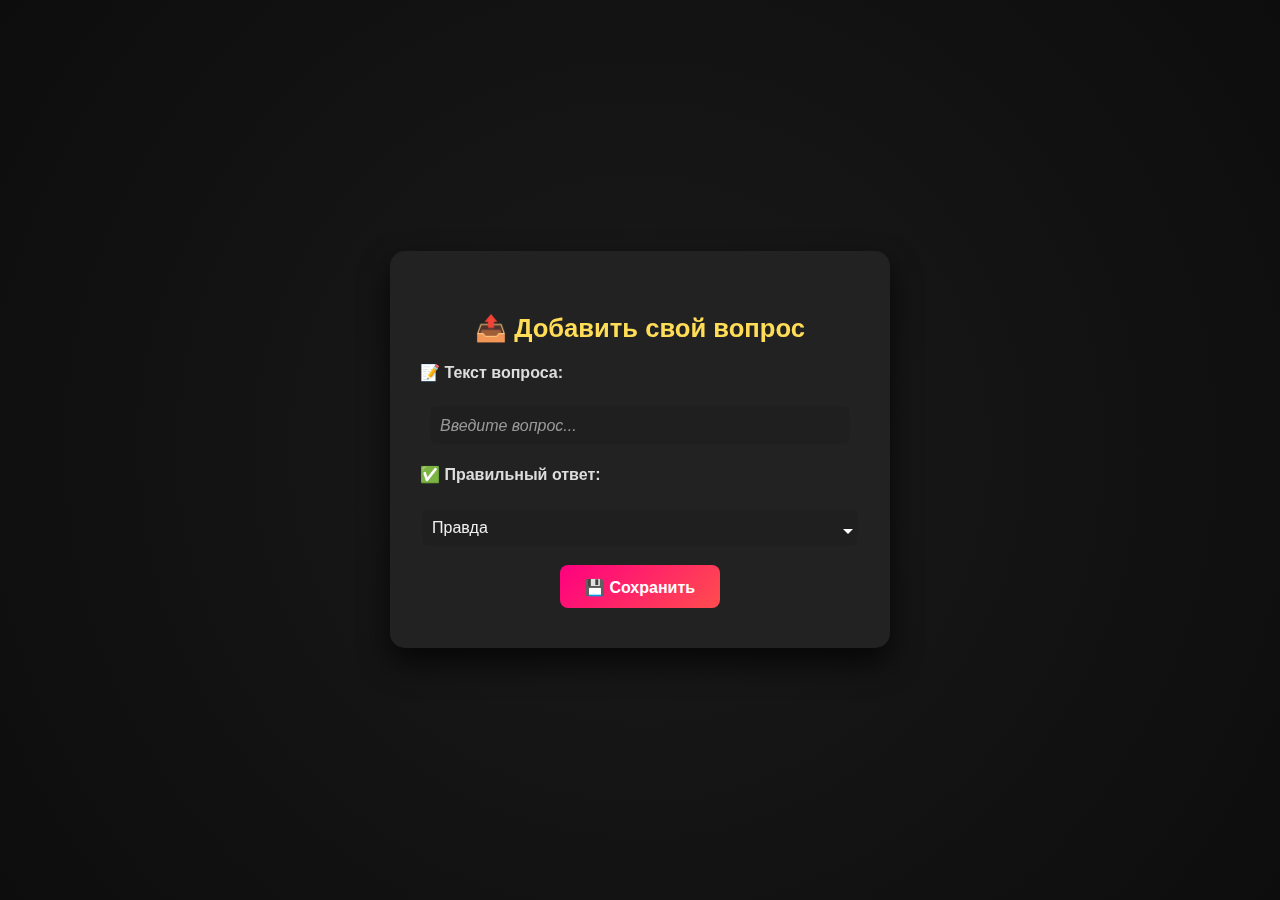
<file: templates/add.html>
<!DOCTYPE html>
<html lang="ru">
<head>
  <meta charset="UTF-8">
  <title>Добавить вопрос</title>
  <link rel="stylesheet" href="/static/style.css">
</head>
<body>
  <div class="scene">
    <div class="block">
      <div class="card">
        <h2>📤 Добавить свой вопрос</h2>
        <form method="post" action="/add" class="form-style">
          <label for="text">📝 Текст вопроса:</label><br>
          <input type="text" name="text" id="text" placeholder="Введите вопрос..." required><br><br>

          <label for="answer">✅ Правильный ответ:</label><br>
          <select name="answer" id="answer">
            <option value="true">Правда</option>
            <option value="false">Ложь</option>
          </select><br><br>

          <button type="submit" class="btn">💾 Сохранить</button>
        </form>
      </div>
    </div>
  </div>
</body>
</html>
</file>
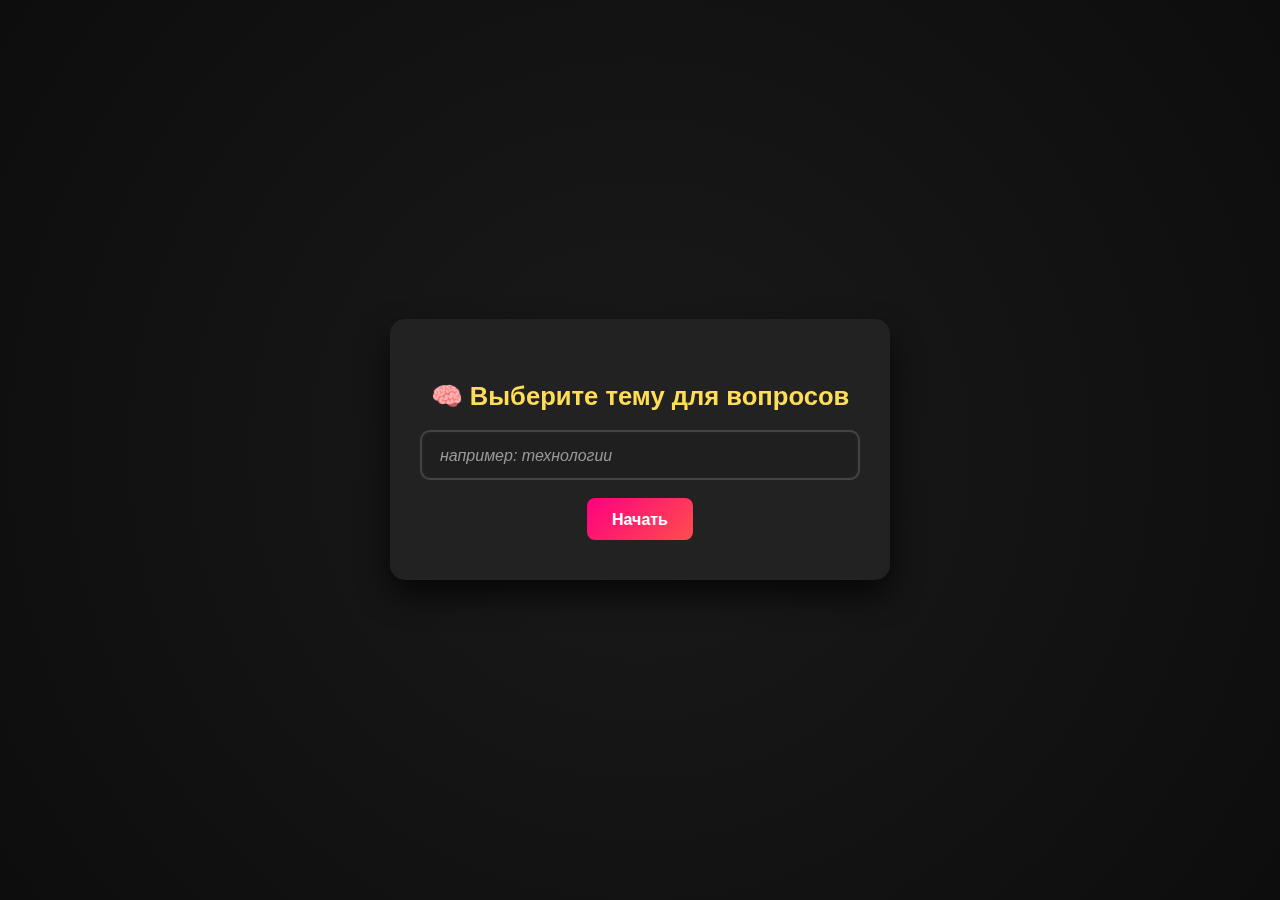
<file: templates/start.html>
<!DOCTYPE html>
<html lang="ru">
<head>
  <meta charset="UTF-8">
  <title>Выбор темы</title>
  <link rel="stylesheet" href="/static/style.css">
</head>
<body>
  <div class="scene">
    <div class="block">
      <div class="card">
        <h2>🧠 Выберите тему для вопросов</h2>
        <form method="post" action="/">
          <input type="text" name="topic" placeholder="например: технологии" required><br><br>
          <button class="btn" type="submit">Начать</button>
        </form>
      </div>
    </div>
  </div>
</body>
</html>
</file>
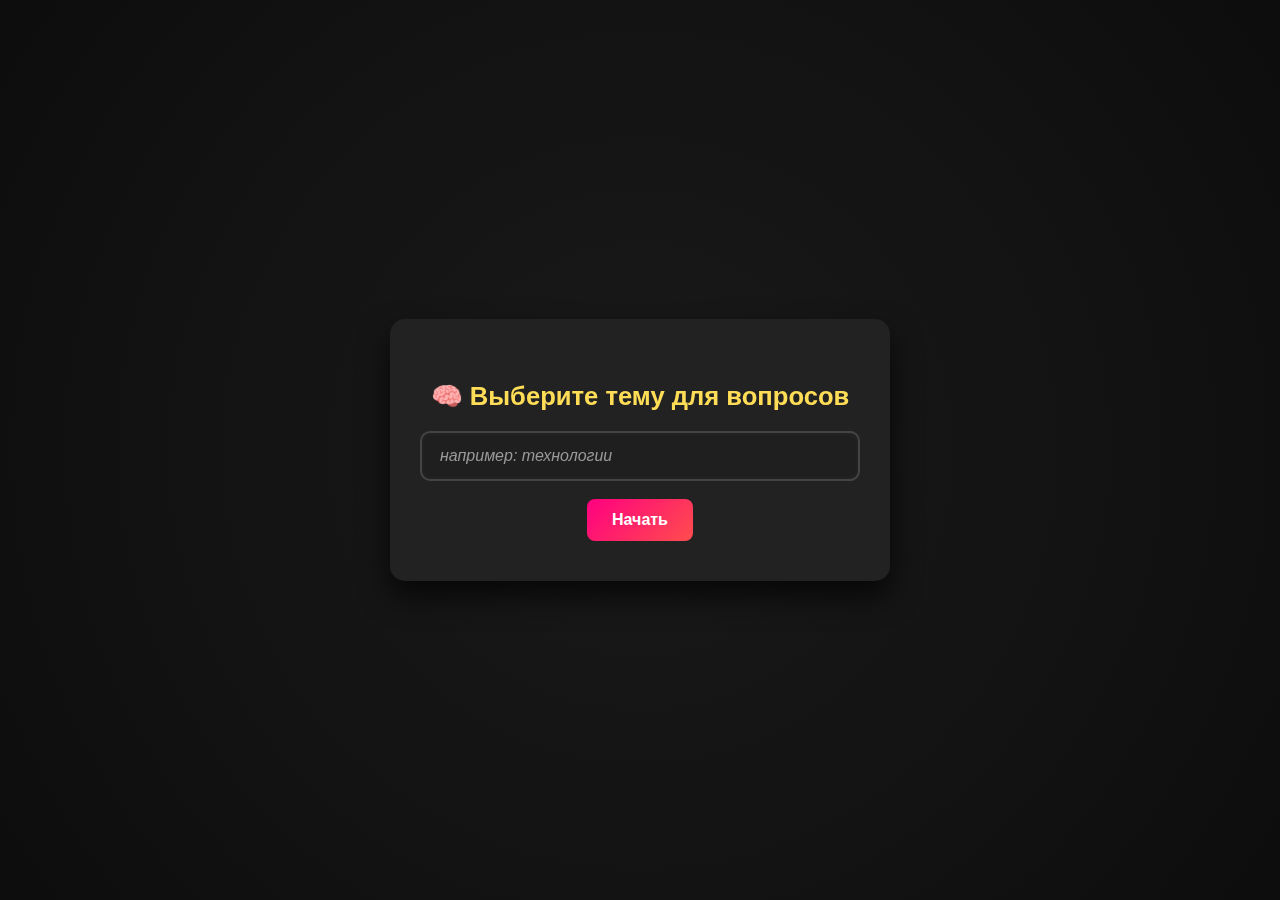
<file: static/templates/start.html>
<!DOCTYPE html>
<html lang="ru">
<head>
  <meta charset="UTF-8">
  <title>Выбор темы</title>
  <link rel="stylesheet" href="/static/style.css">
</head>
<body>
  <div class="scene">
    <div class="block">
      <div class="card">
        <h2>🧠 Выберите тему для вопросов</h2>
        <form method="post" action="/">
            <div class="input-class">
              <input type="text" name="topic" placeholder="например: технологии" required><br><br>              
            </div>
            <button class="btn" type="submit">Начать</button>
          </form>
        </div>
      </div>
    </div>
  </body>
  </html>
</file>
<file: static/style.css>
/* Общий стиль */
body {
  background: radial-gradient(circle at center, #1a1a1a, #0d0d0d);
  color: #fff;
  font-family: 'Segoe UI', sans-serif;
  margin: 0;
  padding: 0;
  height: 100vh;
  display: flex;
  align-items: center;
  justify-content: center;
  overflow: hidden;
}

/* Контейнер с 3D сценой */
.scene {
  width: 100%;
  max-width: 500px;
  padding: 30px;
  transform-style: preserve-3d;
  animation: fade-in 1s ease forwards;
}

/* Блок-карта */
.block {
  background: #222;
  border-radius: 15px;
  padding: 40px 30px;
  box-shadow: 0 15px 30px rgba(0, 0, 0, 0.7);
  transform: translateZ(20px);
}

.card {
  text-align: center;
}

h2 {
  margin-bottom: 20px;
  font-size: 1.6em;
  color: #ffdd57;
}

/* Поле ввода */
/*
input[type="text"] {
  padding: 10px 15px;
  width: 80%;
  font-size: 1em;
  border: none;
  border-radius: 8px;
  background: #333;
  color: white;
  outline: none;
  transition: box-shadow 0.3s ease;
}

input[type="text"]:focus {
  box-shadow: 0 0 10px #ff0080;
}
*/
/* Кнопка */
.nav {
  display: flex;
  gap: 15px;
  flex-wrap: wrap;
  justify-content: center;
  margin-top: 20px;
  z-index: 2;
}

.btn {
  flex-shrink: 0;
  padding: 12px 25px;
  background: linear-gradient(135deg, #ff0080, #ff4d4d);
  border: none;
  border-radius: 8px;
  color: white;
  font-weight: bold;
  font-size: 1em;
  text-decoration: none;
  cursor: pointer;
  transition: background 0.3s ease;
}

/* Плавная анимация появления */
@keyframes fade-in {
  from {
    opacity: 0;
    transform: translateY(30px) scale(0.95);
  }
  to {
    opacity: 1;
    transform: translateY(0) scale(1);
  }
}

input[type="text"] {
  width: 100%;
  max-width: 400px;
  padding: 14px 18px;
  font-size: 1em;
  background: #1f1f1f;
  color: #f0f0f0;
  border: 2px solid #444;
  border-radius: 10px;
  box-shadow: inset 0 0 5px rgba(255, 255, 255, 0.05);
  transition: all 0.3s ease;
  outline: none;
}

input[type="text"]::placeholder {
  color: #999;
  font-style: italic;
}

input[type="text"]:focus {
  border-color: #ff0080;
  box-shadow: 0 0 10px rgba(255, 0, 128, 0.6);
  background: #2a2a2a;
}

.results-box {
  background: #1c1c1c;
  padding: 25px 30px;
  border-radius: 10px;
  box-shadow: 0 0 10px rgba(255, 0, 128, 0.2);
  max-width: 800px;
  margin-top: 30px;
  font-size: 1em;
  color: #eee;
}

.results-box h3 {
  margin-top: 0;
  margin-bottom: 15px;
  font-size: 1.3em;
  color: #ffdd57;
}

.results-list {
  list-style: none;
  padding: 0;
  margin: 0;
}

.results-list li {
  margin-bottom: 12px;
  padding: 10px 15px;
  border-radius: 8px;
  background: #2a2a2a;
  display: flex;
  flex-wrap: wrap;
  align-items: center;
  justify-content: space-between;
}

.results-list li.correct {
  border-left: 5px solid #2ecc71;
}

.results-list li.wrong {
  border-left: 5px solid #e74c3c;
}

.result-icon {
  font-size: 1.3em;
  margin-left: 10px;
}

.user-answer {
  margin-left: 10px;
  font-style: italic;
  color: #ccc;
}

.question {
  flex: 1;
}

/* Стиль формы */
.form-style label {
  font-weight: bold;
  color: #ddd;
  display: block;
  margin-bottom: 5px;
  text-align: left;
}

.form-style input[type="text"],
.form-style select {
  width: 100%;
  padding: 12px;
  font-size: 1em;
  border-radius: 8px;
  border: none;
  background: #1f1f1f;
  color: #f0f0f0;
  box-shadow: inset 0 0 5px rgba(255, 255, 255, 0.05);
  transition: all 0.3s ease;
}

.form-style input[type="text"]:focus,
.form-style select:focus {
  border: 2px solid #ff0080;
  background: #2a2a2a;
  outline: none;
}

.form-style select {
  appearance: none;
  background-image: url('data:image/svg+xml;utf8,<svg fill="%23fff" height="24" viewBox="0 0 24 24" width="24" xmlns="http://www.w3.org/2000/svg"><path d="M7 10l5 5 5-5z"/></svg>');
  background-repeat: no-repeat;
  background-position-x: 100%;
  background-position-y: 12px;
  padding-right: 30px;
  cursor: pointer;
}
</file>
